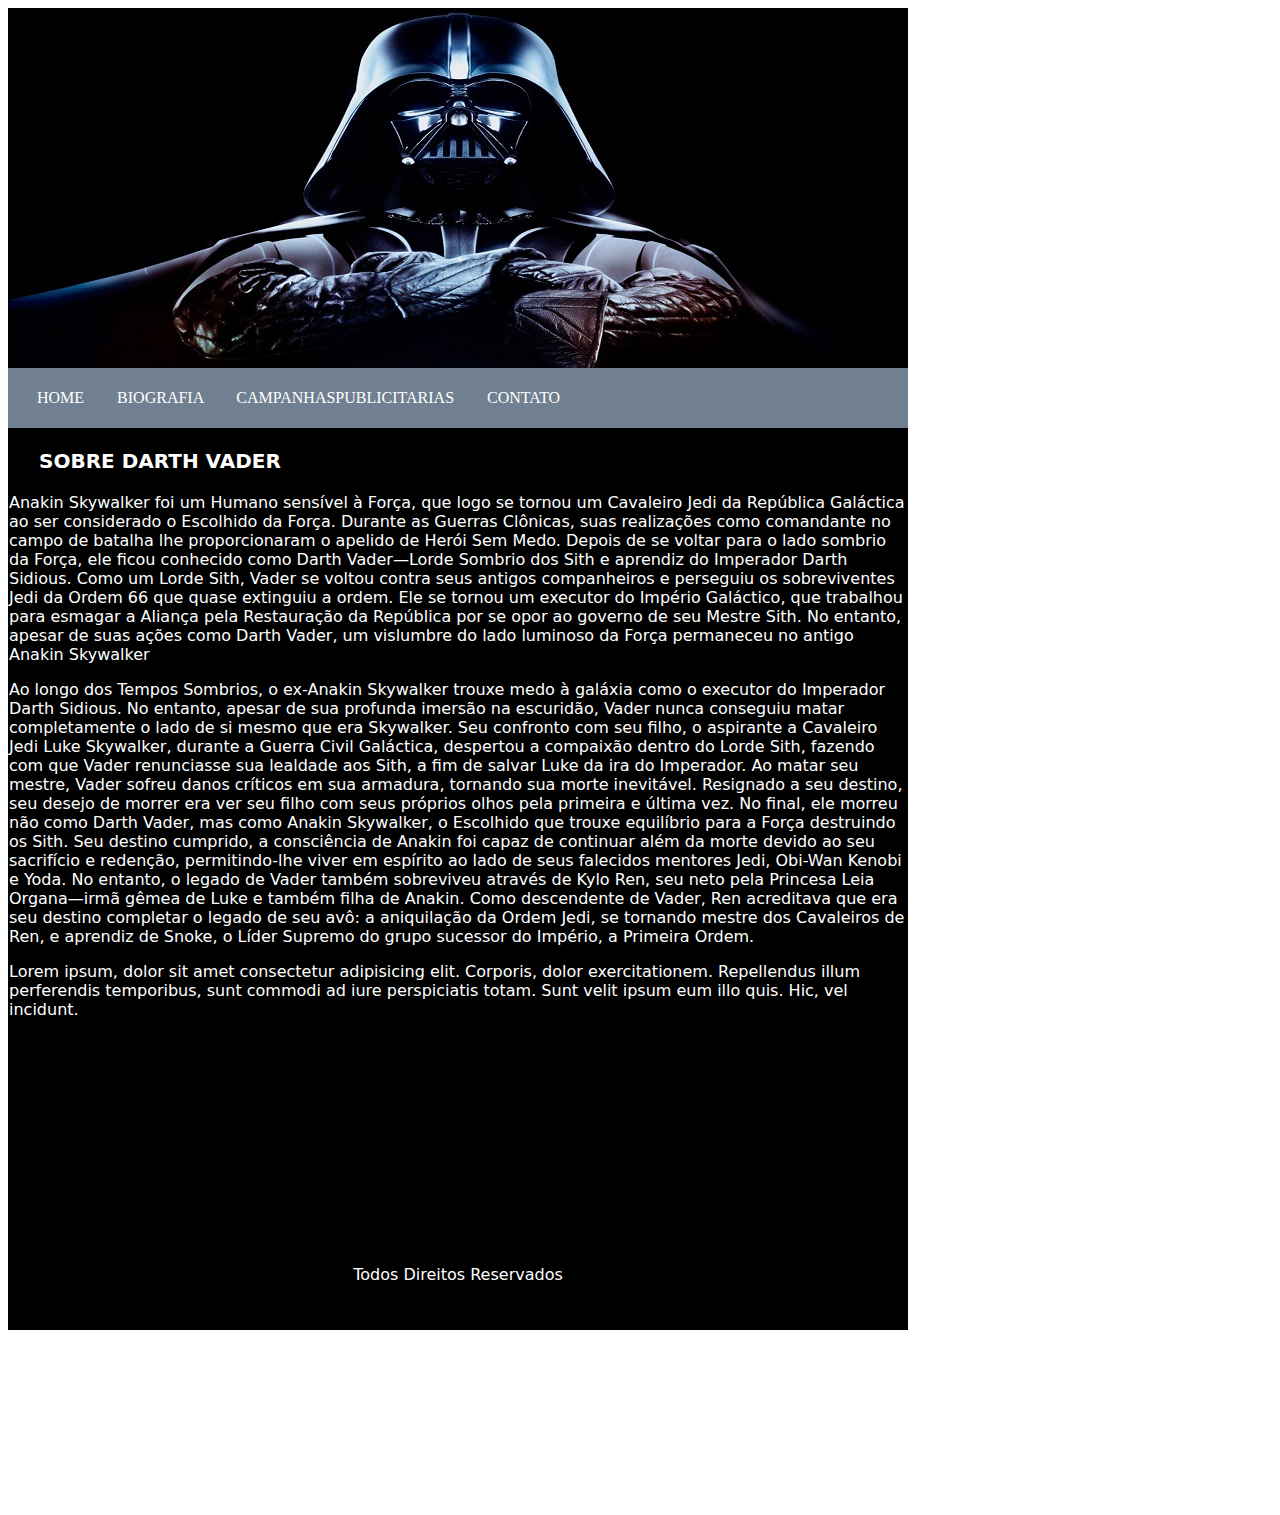
<file: AnakinSky/darth/index.html>
<!DOCTYPE html>
<html lang="en">
<head>
    <meta charset="UTF-8">
    <meta http-equiv="X-UA-Compatible" content="IE=edge">
    <meta name="viewport" content="width=device-width, initial-scale=1.0">
    <title>Document</title>
    <link rel="stylesheet" href="./css/css.css">
<body>
    <div class="capa">aaaaaa</div>
    <div class="navbar">HOME BIOGRAFIA CAMPANHASPUBLICITARIAS CONTATO </div>
    <div class="divzinha">
        <p class="txt1"> SOBRE DARTH VADER</p> 
        <p class="txt2"> Anakin Skywalker foi um Humano sensível à Força, que logo se tornou um Cavaleiro Jedi da República Galáctica ao ser considerado o Escolhido da Força. Durante as Guerras Clônicas, suas realizações como comandante no campo de batalha lhe proporcionaram o apelido de Herói Sem Medo. Depois de se voltar para o lado sombrio da Força, ele ficou conhecido como Darth Vader—Lorde Sombrio dos Sith e aprendiz do Imperador Darth Sidious. Como um Lorde Sith, Vader se voltou contra seus antigos companheiros e perseguiu os sobreviventes Jedi da Ordem 66 que quase extinguiu a ordem. Ele se tornou um executor do Império Galáctico, que trabalhou para esmagar a Aliança pela Restauração da República por se opor ao governo de seu Mestre Sith. No entanto, apesar de suas ações como Darth Vader, um vislumbre do lado luminoso da Força permaneceu no antigo Anakin Skywalker</p> 
        <p class="txt2"> Ao longo dos Tempos Sombrios, o ex-Anakin Skywalker trouxe medo à galáxia como o executor do Imperador Darth Sidious. No entanto, apesar de sua profunda imersão na escuridão, Vader nunca conseguiu matar completamente o lado de si mesmo que era Skywalker. Seu confronto com seu filho, o aspirante a Cavaleiro Jedi Luke Skywalker, durante a Guerra Civil Galáctica, despertou a compaixão dentro do Lorde Sith, fazendo com que Vader renunciasse sua lealdade aos Sith, a fim de salvar Luke da ira do Imperador. Ao matar seu mestre, Vader sofreu danos críticos em sua armadura, tornando sua morte inevitável. Resignado a seu destino, seu desejo de morrer era ver seu filho com seus próprios olhos pela primeira e última vez. No final, ele morreu não como Darth Vader, mas como Anakin Skywalker, o Escolhido que trouxe equilíbrio para a Força destruindo os Sith. Seu destino cumprido, a consciência de Anakin foi capaz de continuar além da morte devido ao seu sacrifício e redenção, permitindo-lhe viver em espírito ao lado de seus falecidos mentores Jedi, Obi-Wan Kenobi e Yoda. No entanto, o legado de Vader também sobreviveu através de Kylo Ren, seu neto pela Princesa Leia Organa—irmã gêmea de Luke e também filha de Anakin. Como descendente de Vader, Ren acreditava que era seu destino completar o legado de seu avô: a aniquilação da Ordem Jedi, se tornando mestre dos Cavaleiros de Ren, e aprendiz de Snoke, o Líder Supremo do grupo sucessor do Império, a Primeira Ordem.</p> 
        <p class="txt2"> Lorem ipsum, dolor sit amet consectetur adipisicing elit. Corporis, dolor exercitationem. Repellendus illum perferendis temporibus, sunt commodi ad iure perspiciatis totam. Sunt velit ipsum eum illo quis. Hic, vel incidunt.</p> 
        <p class="direitos">Todos Direitos Reservados</p>
    </div>
       
</body>
</html>
</file>
<file: AnakinSky/darth/css/css.css>
.capa{
    height: 360px;
    background-repeat: no-repeat;
    background-image: url('../img/capa.jpg');
    
}
.navbar{
    background-color: rgb(112, 128, 144);
    height: 60px;
    color: white;
    word-spacing: 29px;
    cursor: crosshair;
    line-height: 60px;
    padding-left: 29px;
    width: 871px;


}
.txt1{
    color: white;
    font-family: system-ui, -apple-system, BlinkMacSystemFont, 'Segoe UI', Roboto, Oxygen, Ubuntu, Cantarell, 'Open Sans', 'Helvetica Neue', sans-serif;
    font-size: 20px;
    padding-left: 30px;
    font-weight: bold;
    
}
.txt2{
    color: white;
    font-family: system-ui, -apple-system, BlinkMacSystemFont, 'Segoe UI', Roboto, Oxygen, Ubuntu, Cantarell, 'Open Sans', 'Helvetica Neue', sans-serif;

 
    
}

.direitos
{
    color: white;
    font-family: system-ui, -apple-system, BlinkMacSystemFont, 'Segoe UI', Roboto, Oxygen, Ubuntu, Cantarell, 'Open Sans', 'Helvetica Neue', sans-serif;
    text-align: center;
    line-height: 480px;
}

.divzinha
{
    border: 1px solid black;
    background-color: black;
    height: 900px;
    width: 898px;
}
</file>
